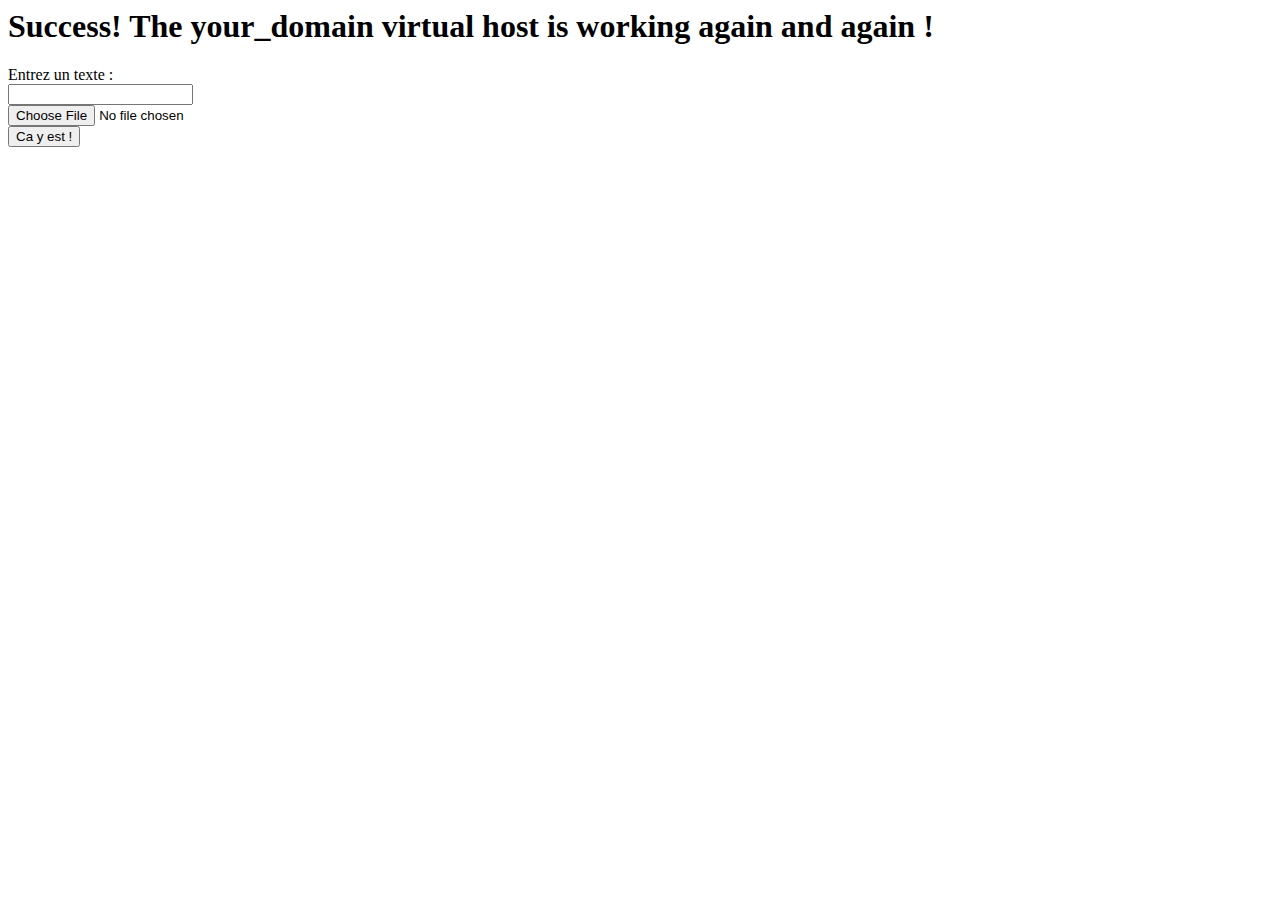
<file: brouillons/index.html>
<html>
    <head>
        <title>Welcome to Tsumarion!</title>
    </head>
    <body>
        <h1>Success!  The your_domain virtual host is working again and again !</h1>

        <form method="post" action = "OC/index.php" enctype="multipart/form-data">
            <label for="input_text">Entrez un texte :</label><br>
            <input type="text" name="data" id="input_text"><br>
            <input type="file" name="data_file" id="data_file"><br>
            <input type="submit" value="Ca y est !">
        </form>

    </body>
</html>
</file>
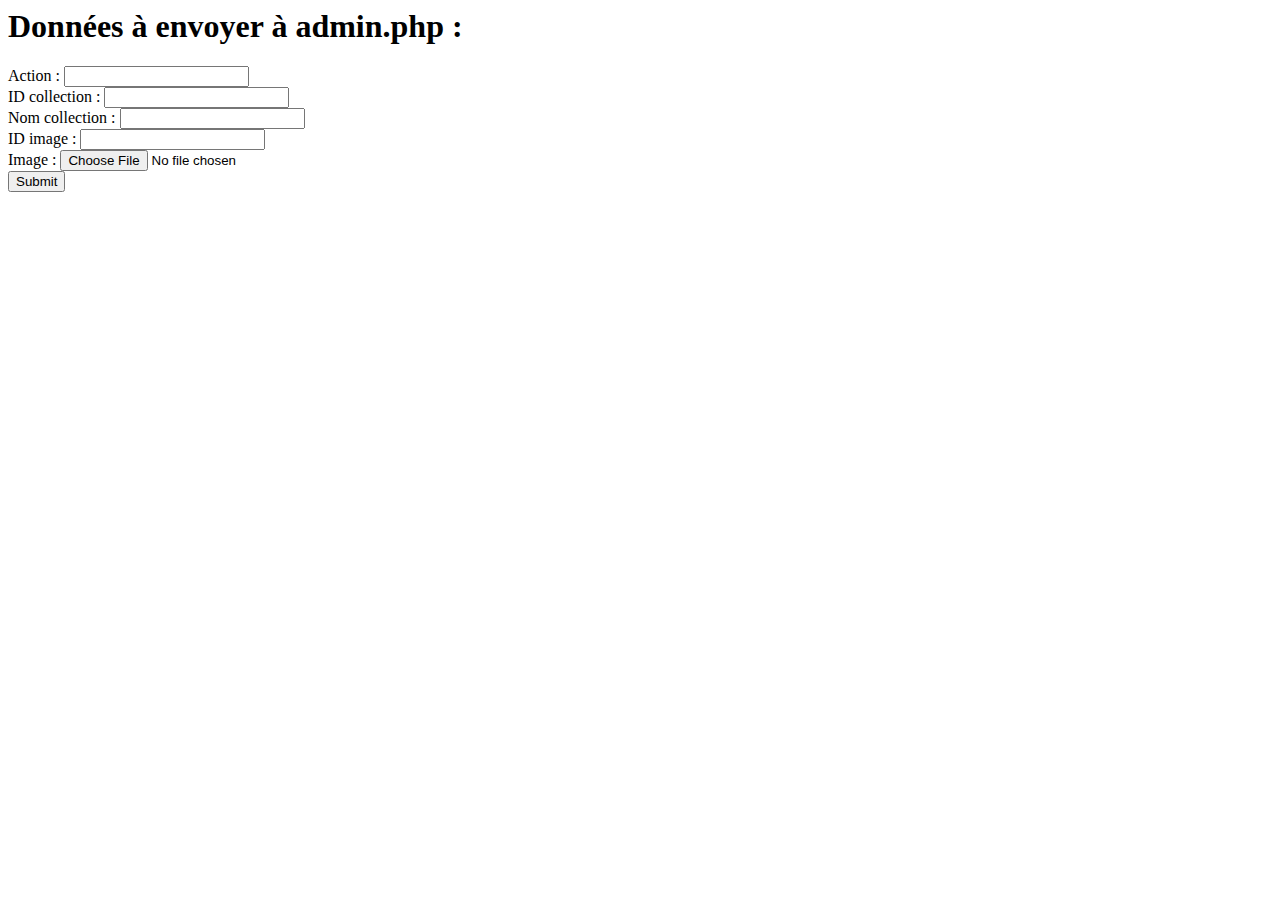
<file: brouillons/test_admin.html>
<html>
    <head>
        <title>Welcome to Tsumarion!</title>
    </head>
    <body>

        <h1> Données à envoyer à admin.php : </h1>

        <form action="admin.php" method="POST" enctype="multipart/form-data">

            <label for="action">Action : </label>
            <input type="text" name="action" />
            <br/>
            <label for="id_collection">ID collection : </label>
            <input type="text" name="id_collection" />
            <br/>
            <label for="nom_collection">Nom collection : </label>
            <input type="text" name="nom_collection" />
            <br/>
            <label for="id_image">ID image : </label>
            <input type="text" name="id_image" />
            <br/>
            <label for="file_image">Image : </label>
            <input type="file" name="file_image" />
            <br/>
            <input type="submit"/>

        </form>


    </body>
</html>
</file>
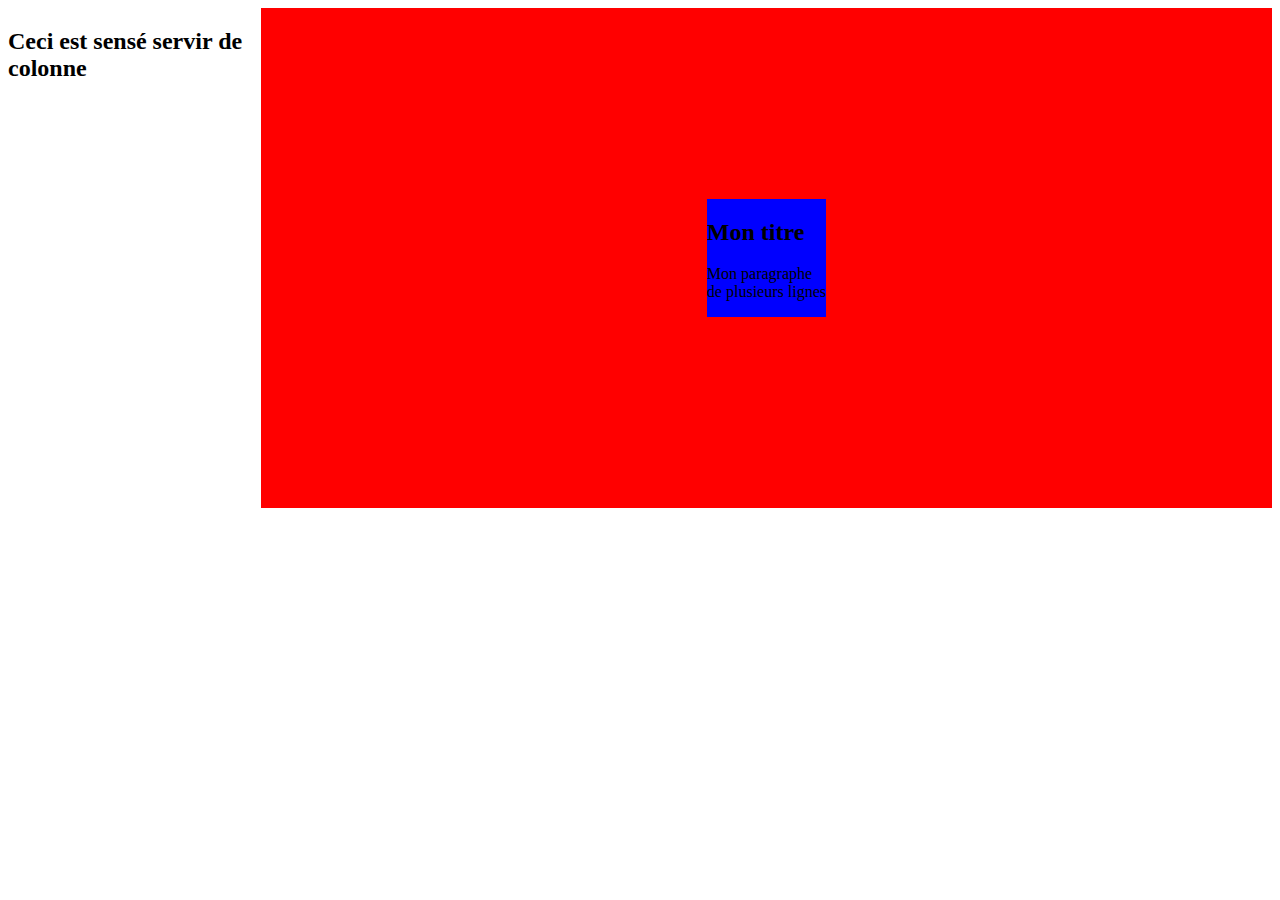
<file: src/test.html>
<!DOCTYPE html>
<html>
  <head>
    <title> Title of the document</title>
    <style>
        #container {
            display : flex ;
            flex-wrap : wrap ;
        }
        #div1 {
            background-color : red ;
            height : 500px ;
            display : flex ;
            justify-content : center ;
            align-items : center ;
            flex : 80% ;
        }
        #div2 {
            background-color : blue ;
        }
        #div3 {
            flex : 20% ;
        }
    </style>
  </head>
  <body>
  <div id="container">
    <div id="div3">
        <h2> Ceci est sensé servir de colonne</h2>
    </div>
    <div id="div1">
        <div id="div2">
            <h2>Mon titre</h2>
            <p>Mon paragraphe </br> de plusieurs lignes </p>
        </div>
    </div>
    </div>
  </body>
</html>
</file>
